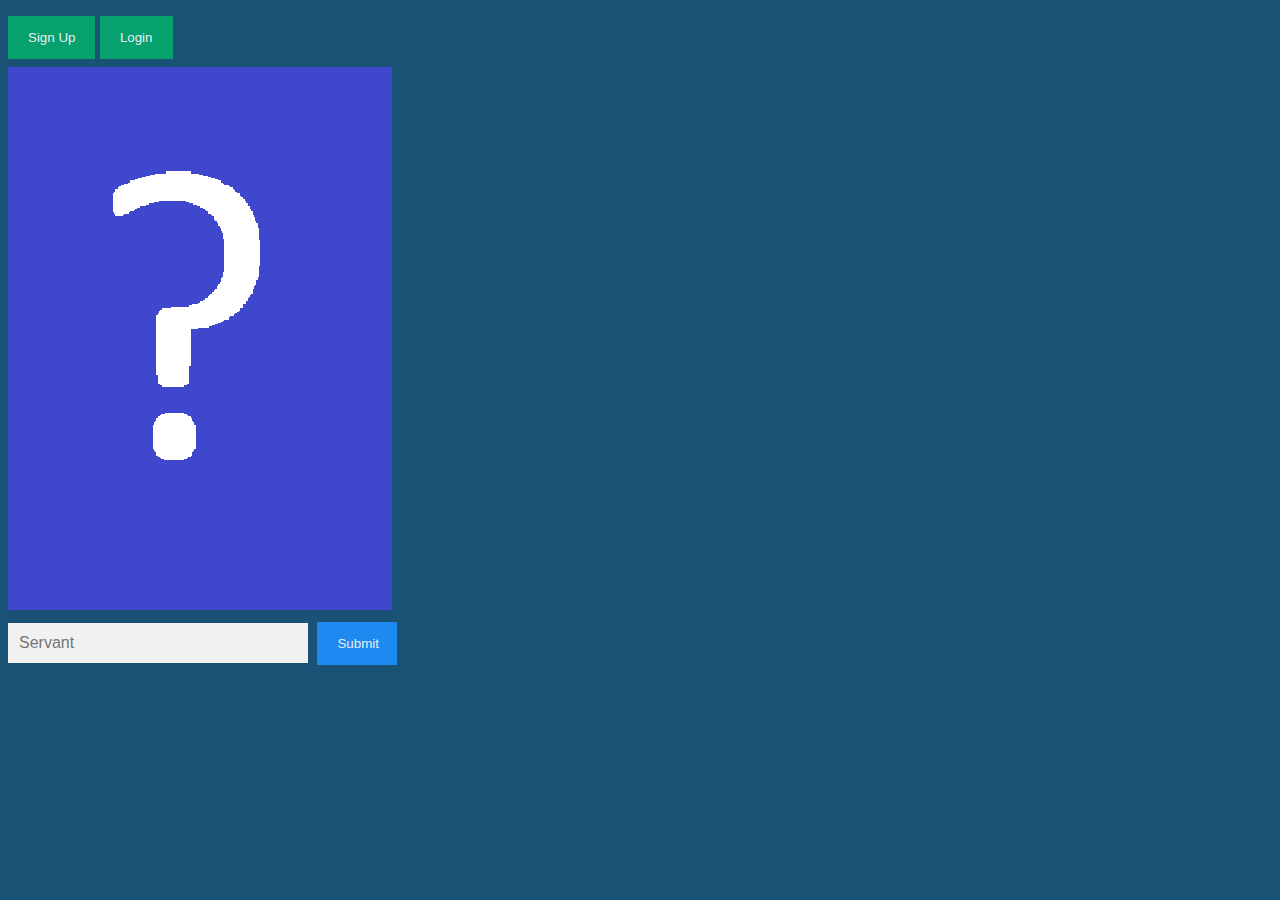
<file: index.html>
<!DOCTYPE html>
<html lang="en">

<head>
    <meta charset="UTF-8">
    <meta http-equiv="X-UA-Compatible" content="IE=edge">
    <meta name="viewport" content="width=device-width, initial-scale=1.0">
    <title>Fate Grand Ordle</title>
    
    <link rel="stylesheet" href="css/base.css">
</head>

<body onload="initialize()">
    <div id="snackbar">Some text some message..</div>

    <div id="user-info">
        <button id="signup-button" class="signup" onclick="document.getElementById('signUp').style.display='block'"
            style="width:auto;">Sign
            Up</button>

        <div id="signUp" class="modal">

            <form class="modal-content" onsubmit="return false;">
                <div class="container">

                    <h1>Sign Up</h1>
                    <span onclick="document.getElementById('signUp').style.display='none'" class="close"
                        title="Close Modal">&times;</span>
                    <p>Please fill in this form to create an account.</p>
                    <hr>
                    <label for="name"><b>Display Name</b></label>
                    <input class="testing" id="display-name" type="text" placeholder="Display name" name="Display name"
                        required>

                    <label for="email"><b>Email</b></label>
                    <input class="testing" id="user-email" type="email" placeholder="Enter Email" name="email" required>

                    <label for="psw"><b>Password</b></label>
                    <input class="testing" id="password" type="password" placeholder="Enter Password" name="psw"
                        required>

                    <label for="psw-repeat"><b>Repeat Password</b></label>
                    <input class="testing" id="passwordConfirm" type="password" placeholder="Repeat Password"
                        name="psw-repeat" required>

                    <div class="clearfix">
                        <button type="button" onclick="document.getElementById('signUp').style.display='none'"
                            class="cancelSignBtn">Cancel</button>
                        <button type="submit" class="signupbtn" onclick="test">Sign Up</button>
                    </div>
                </div>
            </form>
        </div>

        <button id="login-button" onclick="document.getElementById('login').style.display='block'" style="width:auto;">Login</button>

        <div id="login" class="modal">

            <form class="modal-content" method="post">
                <span onclick="document.getElementById('login').style.display='none'" class="close"
                    title="Close Modal">&times;</span>

                <div class="container">
                    <label for="email"><b>Email</b></label>
                    <input class="testing" id="login-email" type="email" placeholder="Enter Email" name="email"
                        required>

                    <label for="psw"><b>Password</b></label>
                    <input class="testing" id="login-psw" type="password" placeholder="Enter Password" name="psw"
                        required>

                    <button type="submit">Login</button>
                </div>

                <div class="container" style="background-color:#f1f1f1">
                    <button type="button" onclick="document.getElementById('login').style.display='none'"
                        class="cancelbtn">Cancel</button>
                </div>
            </form>
        </div>

        <span id="welcome-message" style="visibility: hidden;"></span>
        <button id="logout-button" style="width:auto; visibility: hidden;" onclick="userLogOut()">Log out</button>
    </div>
    <!-- <input type="text" id="userInput"> -->
    <img id="servantImage" src="/images/question.png" width="384" height="543">
    <form autocomplete="off" onsubmit="return false;">
        <div class="autocomplete" style="width:300px;">
            <input class="servant" id="myInput" type="text" placeholder="Servant">
        </div>
        <button class="servant" id="submitButton" type="submit-servant" onclick="checkMatch()">Submit</button>
    </form>
    <p id="userOutput"></p>
    <div id="guessAttempts" class="guess"></div>

    <script src="./scripts/test.js" type="text/javascript"></script>
    
</body>

</html>
</file>
<file: css/base.css>
body {
    background-color: #1A5276     ;
    color: white;
    font-family: Arial, Helvetica, sans-serif;
}
* {box-sizing: border-box;}

h1 {
    background-color: #1A5276;
    color: white;
}

div {
    background-color: #1A5276;
    color: white;
}

.autocomplete {
    position: relative;
    display: inline-block;
}

input.servant {
    border: 1px solid transparent;
    background-color: #f1f1f1;
    padding: 10px;
    font-size: 16px;
}

input.servant[type=text] {
    background-color: #f1f1f1;
    width: 100%;
}

input.servant[type=submit-servant] {
    background-color: DodgerBlue;
    color: #fff;
    cursor: pointer;
    margin-left: 5px;
    width: 80px;
    text-align: center;
}

button.servant {
  background-color: DodgerBlue;
  color: #fff;
  cursor: pointer;
  margin-left: 5px;
  width: 80px;
  text-align: center;
}

.autocomplete-items {
    position: absolute;
    border: 1px solid #d4d4d4;
    border-bottom: none;
    border-top: none;
    z-index: 99;
    /*position the autocomplete items to be the same width as the container:*/
    top: 100%;
    left: 0;
    right: 0;
}

.autocomplete-items div {
    padding: 10px;
    cursor: pointer;
    background-color: #1A5276;
    border-bottom: 1px solid #d4d4d4;
}

/*when hovering an item:*/
.autocomplete-items div:hover {
    background-color: #e9e9e9;
}

/*when navigating through the items using the arrow keys:*/
.autocomplete-active {
    background-color: DodgerBlue !important;
    color: #ffffff;
}

.extra-info {
    font-size: 10px;
    opacity: 75%;
}

div.guess {
    /* border: 2px solid white; */
    /* height: 100px; */
    display: inline-block;
}

div.guess div{
    border: 2px solid white;
    display: flex;
}

div.guess p {
    border: 1px solid white;
    width: 200px;
    padding: 5px;
    margin: 0;
    word-wrap: break-word;
    /* text-align: center;
    vertical-align: middle; */
    align-items:center;
    justify-content:center;
    text-align: center;
    
}

#snackbar {
    visibility: hidden;
    min-width: 250px;
    margin-left: -125px;
    background-color: #333;
    color: #fff;
    text-align: center;
    border-radius: 2px;
    padding: 16px;
    position: fixed;
    z-index: 1;
    left: 50%;
    top: 30px;
    font-size: 17px;
  }
  
  /* Notification settings */
  #snackbar.show {
    visibility: visible;
    -webkit-animation: fadein 0.5s, fadeout 0.5s 2.5s;
    animation: fadein 0.5s, fadeout 0.5s 2.5s;
  }
  
  @-webkit-keyframes fadein {
    from {top: 0; opacity: 0;} 
    to {top: 30px; opacity: 1;}
  }
  
  @keyframes fadein {
    from {top: 0; opacity: 0;}
    to {top: 30px; opacity: 1;}
  }
  
  @-webkit-keyframes fadeout {
    from {top: 30px; opacity: 1;} 
    to {top: 0; opacity: 0;}
  }
  
  @keyframes fadeout {
    from {top: 30px; opacity: 1;}
    to {top: 0; opacity: 0;}
  }
  
  /* Full-width input fields */
  input.testing[type=text], input.testing[type=password], input.testing[type=email] {
    width: 100%;
    padding: 15px;
    margin: 5px 0 22px 0;
    display: inline-block;
    border: none;
    background: #f1f1f1;
  }
  
  /* Add a background color when the inputs get focus */
  input.testing[type=text]:focus, input.testing[type=password]:focus {
    background-color: #ddd;
    outline: none;
  }
  
  /* Set a style for all buttons */
  button {
    background-color: #04AA6D;
    color: white;
    padding: 14px 20px;
    margin: 8px 0;
    border: none;
    cursor: pointer;
    width: 100%;
    opacity: 0.9;
  }
  
  button:hover {
    opacity:1;
  }
  
  /* Extra styles for the cancel button */
  .cancelSignBtn {
    padding: 14px 20px;
    background-color: #f44336;
  }
  
  .cancelbtn {
    width: auto;
    padding: 10px 18px;
    background-color: #f44336;
  }
  
  /* Float cancel and signup buttons and add an equal width */
  .cancelSignBtn, .signupbtn {
    float: left;
    width: 50%;
  }
  
  /* Add padding to container elements */
  .container {
    padding: 16px;
  }
  
  /* The Modal (background) */
  .modal {
    display: none; /* Hidden by default */
    position: fixed; /* Stay in place */
    z-index: 1; /* Sit on top */
    left: 0;
    top: 0;
    width: 100%; /* Full width */
    height: 100%; /* Full height */
    overflow: auto; /* Enable scroll if needed */
    background-color: #474e5d;
    padding-top: 50px;
    opacity: 0.95;
  }
  
  /* Modal Content/Box */
  .modal-content {
    background-color: #fefefe;
    margin: 5% auto 15% auto; /* 5% from the top, 15% from the bottom and centered */
    border: 1px solid #888;
    width: 80%; /* Could be more or less, depending on screen size */
  }
  
  /* Style the horizontal ruler */
  hr {
    border: 1px solid #f1f1f1;
    margin-bottom: 25px;
  }
   
  /* The Close Button (x) */
  .close {
    position: absolute; 
    right: 25px;
    top: 0;
    color: #000;
    font-size: 35px;
    font-weight: bold;
  }
  
  .close:hover,
  .close:focus {
    color: #f44336;
    cursor: pointer;
  }
  
  /* Clear floats */
  .clearfix::after {
    content: "";
    clear: both;
    display: table;
  }
  
  /* Change styles for cancel button and signup button on extra small screens */
  @media screen and (max-width: 300px) {
    .cancelSignBtn, .signupbtn {
       width: 100%;
    }
  }
  
  @media screen and (max-width: 300px) {
    span.psw {
       display: block;
       float: none;
    }
    .cancelbtn {
       width: 100%;
    }
  }
</file>
